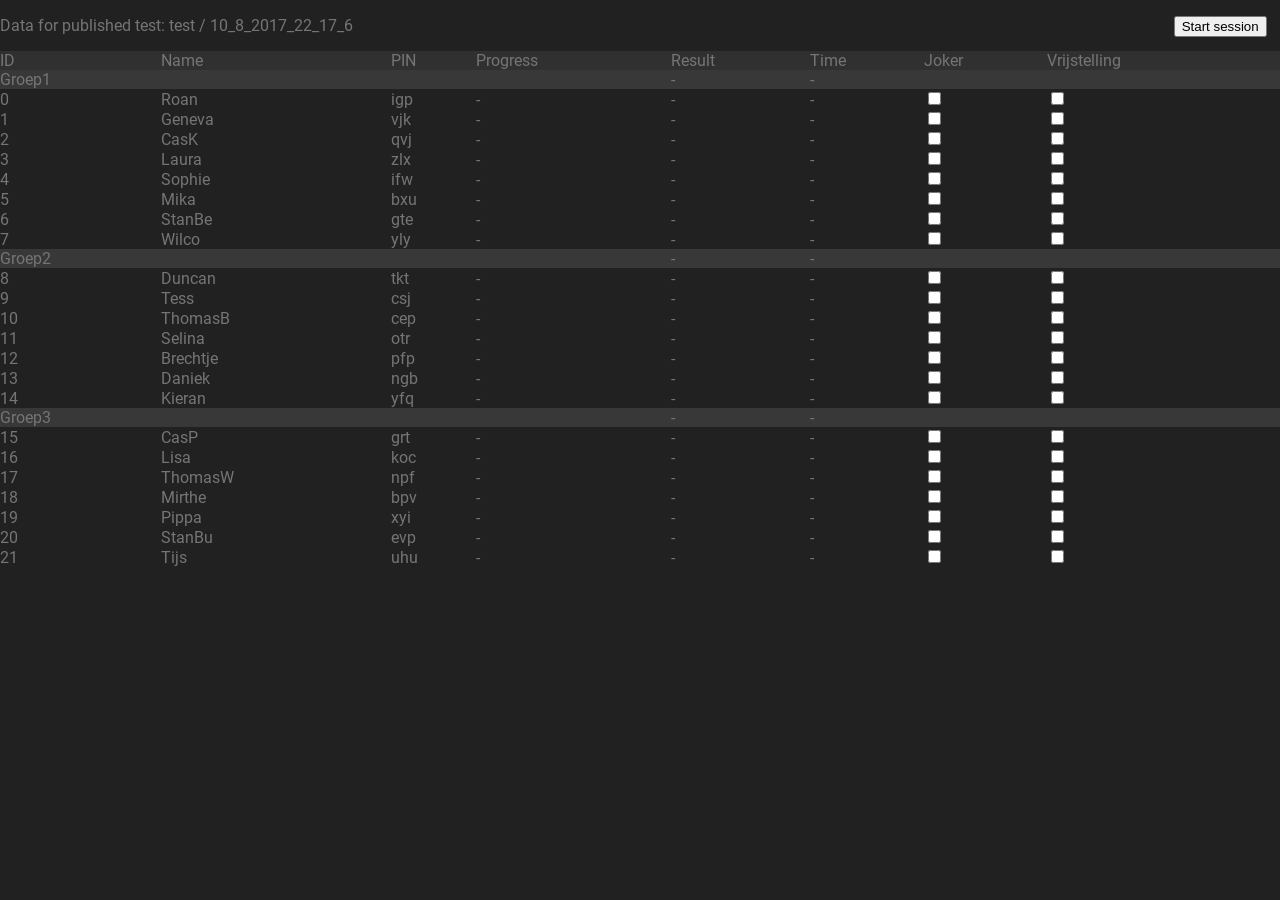
<file: publishedtestdata.html>
<!DOCTYPE html>
<html>

<head>
    <title>
        WIDM Published Test Data
    </title>
    <link rel="shortcut icon" type="image/png" href="images/favicon.png">
    <link rel="stylesheet" href="style/testdata.css">
    <script src="script/publishedtestdata.js"></script>
    <script src="script/load.js"></script>
    <script src="script/save.js"></script>
</head>

<body id="body" onload="initPage();">
    <button type="button" id="sessionButton" onclick="toggleSession();">Start session</button>
    <div class="pubtestnameholder">
        Data for published test: <span id="pubtestname">FAILED TO RETRIEVE DATA</span>
    </div>
    <div class="TB" id="dataTable">
        <div class="TR head">
            <div class="TD">
                ID
            </div>
            <div class="TD">
                Name
            </div>
            <div class="TD">
                PIN
            </div>
            <div class="TD">
                Progress
            </div>
            <div class="TD">
                Result
            </div>
            <div class="TD">
                Time
            </div>
            <div class="TD">
                Joker
            </div>
            <div class="TD">
                Vrijstelling
            </div>
        </div>
    </div>
</body>

</html>
</file>
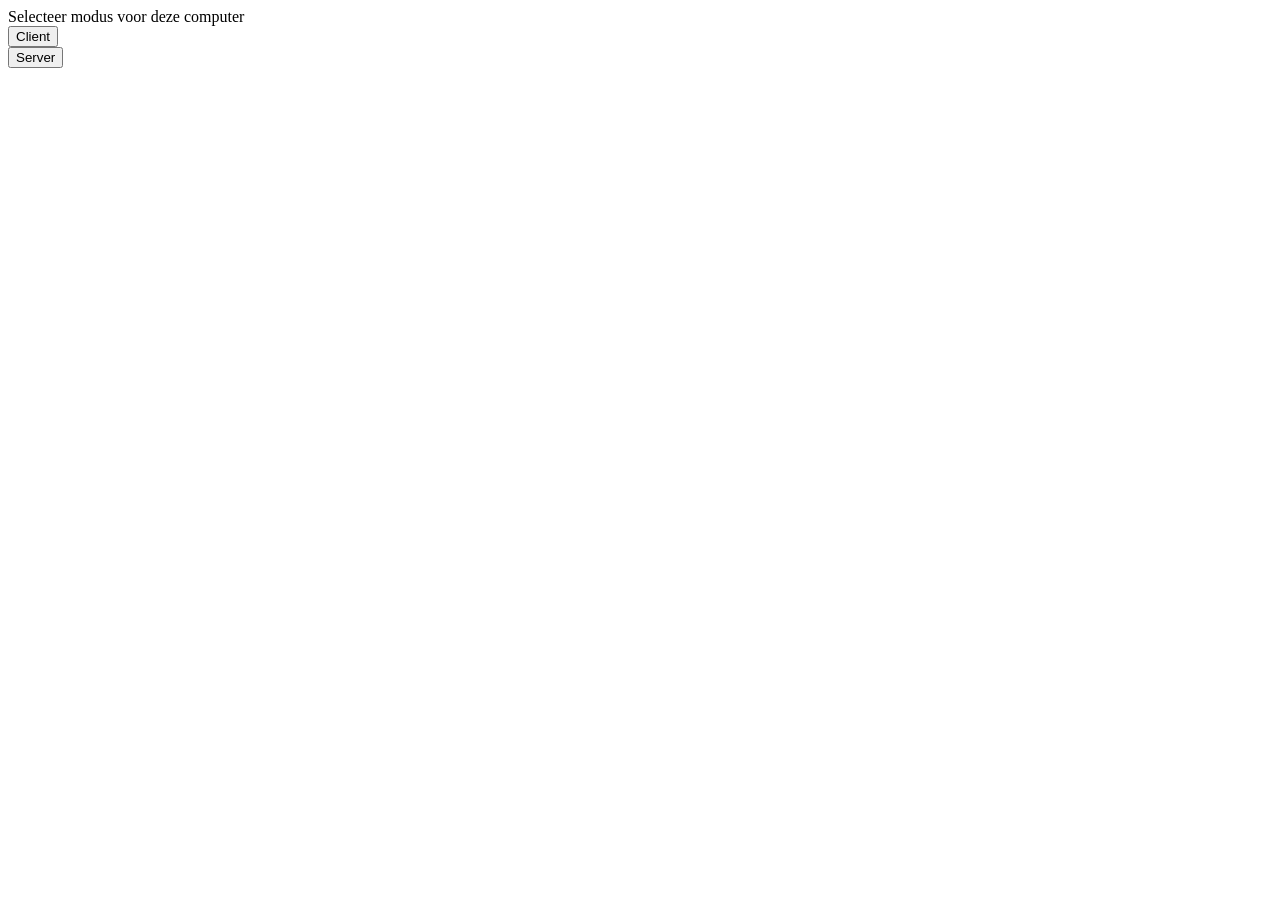
<file: resultsession.html>
<html>
    <head>
        <title>Results</title>
        <link rel="stylesheet" href="style/style.css">
        <script src="script/resultsession.js"></script>
    </head>
    <body>
        Selecteer modus voor deze computer
        <br>
        <button onclick="selectMode('CLIENT');">Client</button>
        <br>
        <button onclick="selectMode('SERVER');">Server</button>
    </body>
</html>
</file>
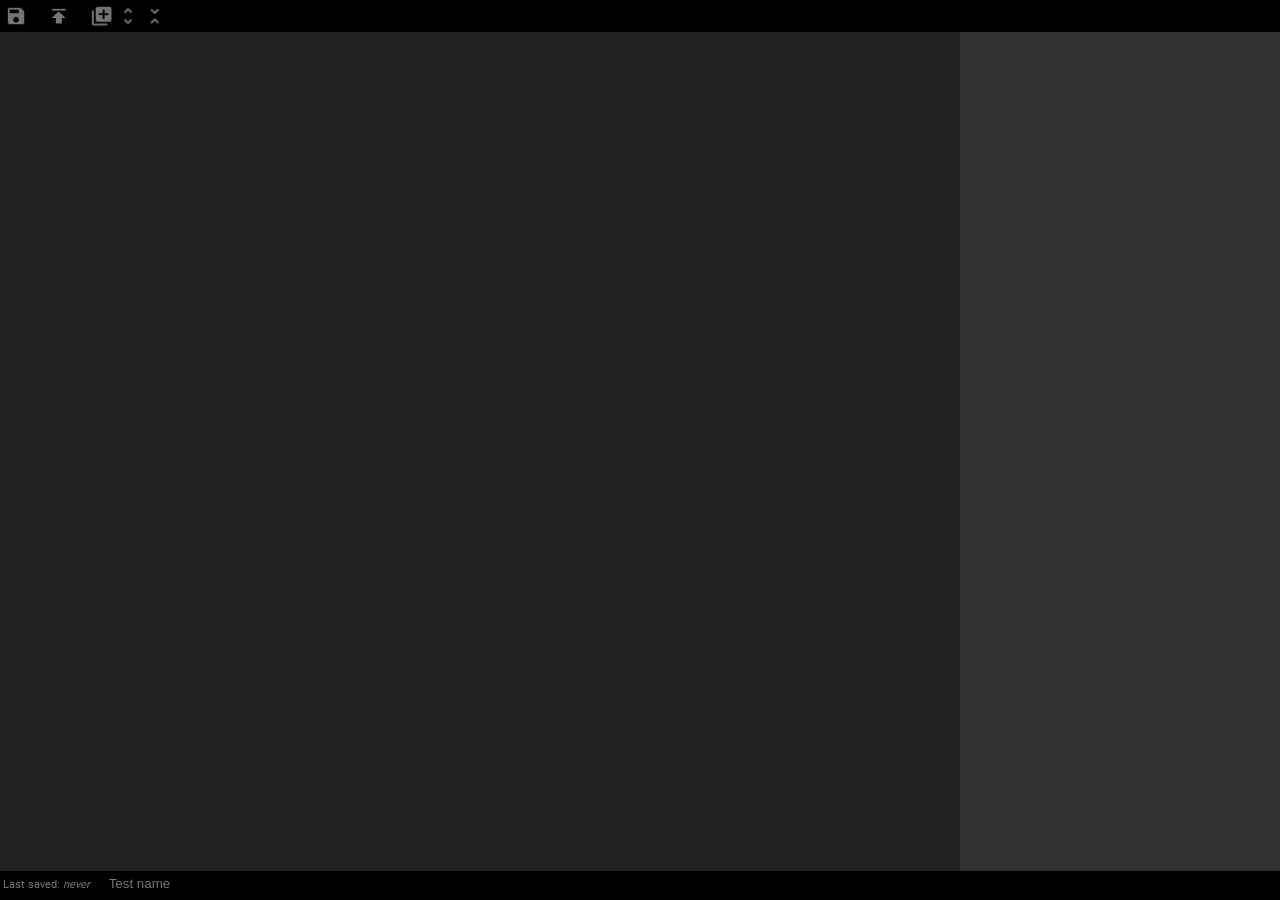
<file: testeditor.html>
<!DOCTYPE html>
<html>

<head>
    <title>
        WIDM Test editor
    </title>
    <link rel="shortcut icon" type="image/png" href="images/favicon.png">
    <link rel="stylesheet" href="style/testeditor.css">
    <!--<script src="script/contestanteditor.js"></script>
    <script src="script/testeditor.js"></script>
    <script src="script/load.js"></script>
    <script src="script/save.js"></script>!-->
    <script src="script/testeditor_min.js"></script>
</head>

<body id="body">
    <section id="editorholder">
        <div id="mainmenuholder">
            <button type="button" class="save_icon" title="Save test" onclick="saveData();" id="save">&nbsp;</button>&emsp;
            <button type="button" class="publish_icon" title="Publish current test" onclick="publishTest();">&nbsp;</button>&emsp;
            <button type="button" class="addq_icon" title="Add question" onclick="addquestion();" id="add">&nbsp;</button>
            <button type="button" class="showall_icon" title="Show all questions" onclick="showall();">&nbsp;</button>
            <button type="button" class="hideall_icon" title="Hide all questions" onclick="hideall();">&nbsp;</button>
        </div>
        <div id="editorfooter">
            <span class="lastsaved">Last saved: </span><span id="lastsaved">never</span>
            <input type="text" id="test_name" placeholder="Test name">
        </div>
        <div class="uberholder">
            <div id="questionholder">
            </div>
            <div id="holderright" class="holderright">

            </div>
        </div>
    </section>
</body>

</html>
</file>
<file: style/testdata.css>
@font-face {
    font-family: 'ORCA';
    src: url(OCRAEXT.ttf);
    font-family: 'UbuntuC';
    src: url(Ubuntu-C.ttf);
    font-family: 'Roboto';
    src: url(Roboto-Regular.ttf);
}

#body {
    background-color: #212121;
    font-family: 'Roboto', sans-serif;
    color: #757575;
    font-size: 1em;
    width: 100%;
    height: 100%;
    margin: 0px;
    overflow: hidden;
}

.pubtestnameholder {
    margin-top: 1em;
    margin-bottom: 1em;
}

.TB {
    display: table;
    width: 100%;
}

.TR {
    display: table-row;
    transition: background-color .2s ease;
}

.TR:hover {
    background-color: #303030;
}

.TD {
    display: table-cell;
}

.head {
    background-color: #303030;
}

.Group {
    background-color: #383838;
    transition: background-color .2s ease;
}

.Group:hover {
    background-color: #2d5867;
}

#sessionButton {
    display: block;
    float: right;
    margin-right: 1em;
}
</file>
<file: style/style.css>
@font-face {
    font-family: 'ORCA';
    src: url(OCRAEXT.ttf);
    font-family: 'UbuntuC';
    src: url(Ubuntu-C.ttf);
}

html,
body {
    height: 100%;
    width: 100%;
    overflow: hidden;
    -webkit-touch-callout: none;
    -webkit-user-select: none;
    -khtml-user-select: none;
    -moz-user-select: none;
    -ms-user-select: none;
    user-select: none;
}

#body {
    background-color: #000000;
    font-family: 'UbuntuC', sans-serif;
    color: #FFFFFF;
    font-size: 3em;
    margin-left: -3em;
}

.H1 {
    font-family: 'UbuntuC', sans-serif;
    font-size: 1.2em;
}

.widm-logo-blur-holder {
    height: 95%;
    width: 100%;
    position: fixed;
    z-index: -5;
    margin-left: -0.5em;
}

.widm-logo-blur {
    height: 100%;
    float: right;
    position: relative;
}

.TB {
    display: table;
}

.TR {
    display: table-row;
}

.TD {
    display: table-cell;
}

.contentholder {
    display: auto;
    margin-left: auto;
    margin-right: auto;
    margin-top: 50px;
}

#WIDM_LOGO {
    width: 3em;
    vertical-align: middle;
    margin-right: 1em;
}

.input-bttn {
    background-image: url(../images/Bttn_Green.png);
    border: none;
    width: 3.5em;
    height: 3.5em;
    background-size: cover;
    border-radius: 0.7em;
    display: inline-block;
    vertical-align: middle;
}

.input-bttn:hover {
    background-image: url(../images/Bttn_Green_In.png);
}

.input-bttn-txt {
    font-size: 0.8em;
    vertical-align: bottom;
    margin-left: 1em;
}

.input-bttn-holder {
    display: block;
    margin-bottom: 1em;
}

.input-bttn-wrapper {
    display: block;
}

#LOGON {
    display: auto;
    opacity: 1.0;
    transition: opacity 1s ease-in-out;
}

#QUESTIONA,
#QUESTIONB {
    display: none;
    vertical-align: middle;
    opacity: 0.0;
    transition: opacity 1s ease-in-out;
}

.logon {
    vertical-align: middle;
    height: calc(100vh - 1.5em);
}

.logon_input {
    height: 2em;
    width: 10em;
    font-size: 1em;
    color: #404040;
    background: transparent;
    border: none;
    transition: color .3s ease-in-out;
}

.logon_input:hover {
    color: #FFFFFF;
}

.logon_submit {
    height: 2em;
    width: 10em;
    font-size: 1em;
    color: #404040;
    background: transparent;
    border: none;
    transition: color .3s ease-in-out;
    text-align: left;
}

.logon_submit:hover {
    color: #77FF77;
}

#QUESTIONB {
    margin-left: 4em;
}

#errMSSG {
    color: #bc0000;
    font-size: 0.5em;
    display: none;
}

.resultimg {
    width: 100%;
    height: 100%;
    background-position: center;
    background-repeat: no-repeat;
    background-size: cover;
}
</file>
<file: style/testeditor.css>
@font-face {
    font-family: 'ORCA';
    src: url(OCRAEXT.ttf);
    font-family: 'UbuntuC';
    src: url(Ubuntu-C.ttf);
    font-family: 'Roboto';
    src: url(Roboto-Regular.ttf);
}

html {
    width: 100%;
    height: 100%;
    margin: 0px;
}

#body {
    background-color: #212121;
    font-family: 'Roboto', sans-serif;
    color: #757575;
    font-size: 1em;
    width: 100%;
    height: 100%;
    margin: 0px;
    overflow: hidden;
}

#editorholder {
    height: calc(100vh - 1.9em);
}

#mainmenuholder {
    width: 100%;
    padding: 0.3em;
    background-color: #000000;
}

#questionholder {
    width: 75%;
    height: 100%;
    overflow-y: auto;
    display: block;
    float: left;
}

.uberholder {
    display: block;
    width: 100vw;
    height: calc(100% - 1.9em);
}

.holderright {
    display: inline-block;
    width: 25%;
    height: 100%;
    background-color: #323232;
}

.rightpanel {
    width: 100%;
    height: auto;
    border-bottom: 1px solid #434343;
    display: block;
    color: #757575;
    transition: color 0.3s ease;
}

.rightpanel:hover {
    color: #FFFFFF;
}

.rightpanel_header {
    width: 100%;
    padding: 0.1em 0.1em 0.1em 0.1em;
    background-color: #434343;
    font-size: 1em;
}

.rightpanel_content {
    padding-left: 2em;
    font-size: 0.8em;
}

.rightpanel_content_italic {
    font-style: italic;
}

.rightpanel_subcontentholder {
    display: block;
    padding-bottom: 0.2em;
    padding-top: 0.2em;
    transition: background-color 0.3s ease;
    cursor: pointer;
}

.rightpanel_subcontentholder:hover {
    background-color: #212121;
}

.rightpanel_sub_subcontentholder {
    display: block;
    margin-left: 2em;
    margin-bottom: 0.2em;
    margin-top: 0.2em;
    transition: color 0.3s ease;
}

.rightpanel_sub_subcontentholder:hover {
    color: #CCCCFF;
}

.rightpanel_subcontentholder_content {
    transition: color 0.3s ease;
}

.rightpanel_subcontentholder_content:hover {
    color: #AAAAFF;
}

#editorfooter {
    flex: 0;
    width: 100%;
    padding: 0.3em;
    background-color: #000000;
    font-size: 0.7em;
    line-height: 2em;
    transition: color 0.3s ease;
    position: fixed;
    display: block;
    bottom: 0;
}

#editorfooter:hover {
    color: #FFFFFF;
}

.question_holder {
    margin-left: 1.4em;
}

.questionholder {
    display: block;
    padding: 0.4em;
    transition: color 0.3s ease, background-color 0.3s ease;
    color: #757575;
    background-color: #212121;
}

.questionholder:hover {
    color: #FFFFFF;
    background-color: #303030;
}

.questionholder:hover input {
    color: #FFFFFF;
}

.answerholder {
    margin-left: 1em;
    margin-top: 0.2em;
    margin-bottom: 0.2em;
    margin-right: 0.2em;
    vertical-align: bottom;
    line-height: 1em;
}

.titleholder {
    font-style: italic;
}

.error {
    color: #D32F2F;
}

.bttntoggleq-show {
    background-color: transparent;
    margin-right: 0.4em;
    border: none;
    width: 1em;
    height: 1em;
    outline: none;
    background-size: cover;
    background-image: url(../images/unfold_more_grey_96x96.png);
}

.bttntoggleq-show:hover {
    background-image: url(../images/unfold_more_white_96x96.png)
}

.bttntoggleq-hide {
    background-color: transparent;
    margin-right: 0.4em;
    border: none;
    width: 1em;
    height: 1em;
    outline: none;
    background-size: cover;
    background-image: url(../images/unfold_less_grey_96x96.png);
}

.bttntoggleq-hide:hover {
    background-image: url(../images/unfold_less_white_96x96.png);
}

input {
    background: none;
    border: none;
    color: #757575;
    margin-left: 1em;
    transition: color 0.5s ease;
}

input:hover {
    color: #FFFFFF;
}

input:focus {
    color: #FFFFFF;
}

.delete_icon {
    background-color: transparent;
    border: none;
    width: 1em;
    height: 1em;
    outline: none;
    background-size: cover;
    background-image: url(../images/delete_grey_96x96.png);
}

.delete_icon:hover {
    background-image: url(../images/delete_white_96x96.png);
}

.add_icon {
    background-color: transparent;
    border: none;
    width: 1em;
    height: 1em;
    outline: none;
    background-size: cover;
    background-image: url(../images/add_grey_96x96.png);
}

.add_icon:hover {
    background-image: url(../images/add_white_96x96.png);
}

.save_icon {
    background-color: transparent;
    border: none;
    width: 1.7em;
    height: 1.7em;
    outline: none;
    background-size: cover;
    background-image: url(../images/save_grey_96x96.png);
}

.save_icon:hover {
    background-image: url(../images/save_white_96x96.png);
}

.publish_icon {
    background-color: transparent;
    border: none;
    width: 1.7em;
    height: 1.7em;
    outline: none;
    background-size: cover;
    background-image: url(../images/ic_publish_grey_36dp.png);
}

.publish_icon:hover {
    background-image: url(../images/ic_publish_white_36dp.png);
}

.back_icon {
    background-color: transparent;
    border: none;
    width: 1.7em;
    height: 1.7em;
    outline: none;
    background-size: cover;
    background-image: url(../images/ic_arrow_back_grey_48dp.png);
}

.back_icon:hover {
    background-image: url(../images/ic_arrow_back_white_48dp.png);
}

.addq_icon {
    background-color: transparent;
    border: none;
    width: 1.7em;
    height: 1.7em;
    outline: none;
    background-size: cover;
    background-image: url(../images/my_library_add_grey_96x96.png);
}

.addq_icon:hover {
    background-image: url(../images/my_library_add_white_96x96.png);
}

.showall_icon {
    background-color: transparent;
    border: none;
    width: 1.7em;
    height: 1.7em;
    outline: none;
    background-size: cover;
    background-image: url(../images/unfold_more_grey_96x96.png);
}

.showall_icon:hover {
    background-image: url(../images/unfold_more_white_96x96.png);
}

.hideall_icon {
    background-color: transparent;
    border: none;
    width: 1.7em;
    height: 1.7em;
    outline: none;
    background-size: cover;
    background-image: url(../images/unfold_less_grey_96x96.png);
}

.hideall_icon:hover {
    background-image: url(../images/unfold_less_white_96x96.png);
}

.correctanswer {
    display: none;
}

.chb_label {
    display: inline-block;
    border: none;
    background-image: url(../images/check_box_outline_blank_grey_96x96.png);
    background-size: cover;
    width: 1em;
    height: 1em;
    margin-left: 0.2em;
    margin-bottom: -0.15em;
}

.chb_label:hover {
    background-image: url(../images/check_box_outline_blank_white_96x96.png);
}

input[type=checkbox]:checked+label {
    background-image: url(../images/check_box_grey_96x96.png);
}

input[type=checkbox]:checked+label:hover {
    background-image: url(../images/check_box_white_96x96.png);
}

#lastsaved {
    font-style: italic;
}
</file>
